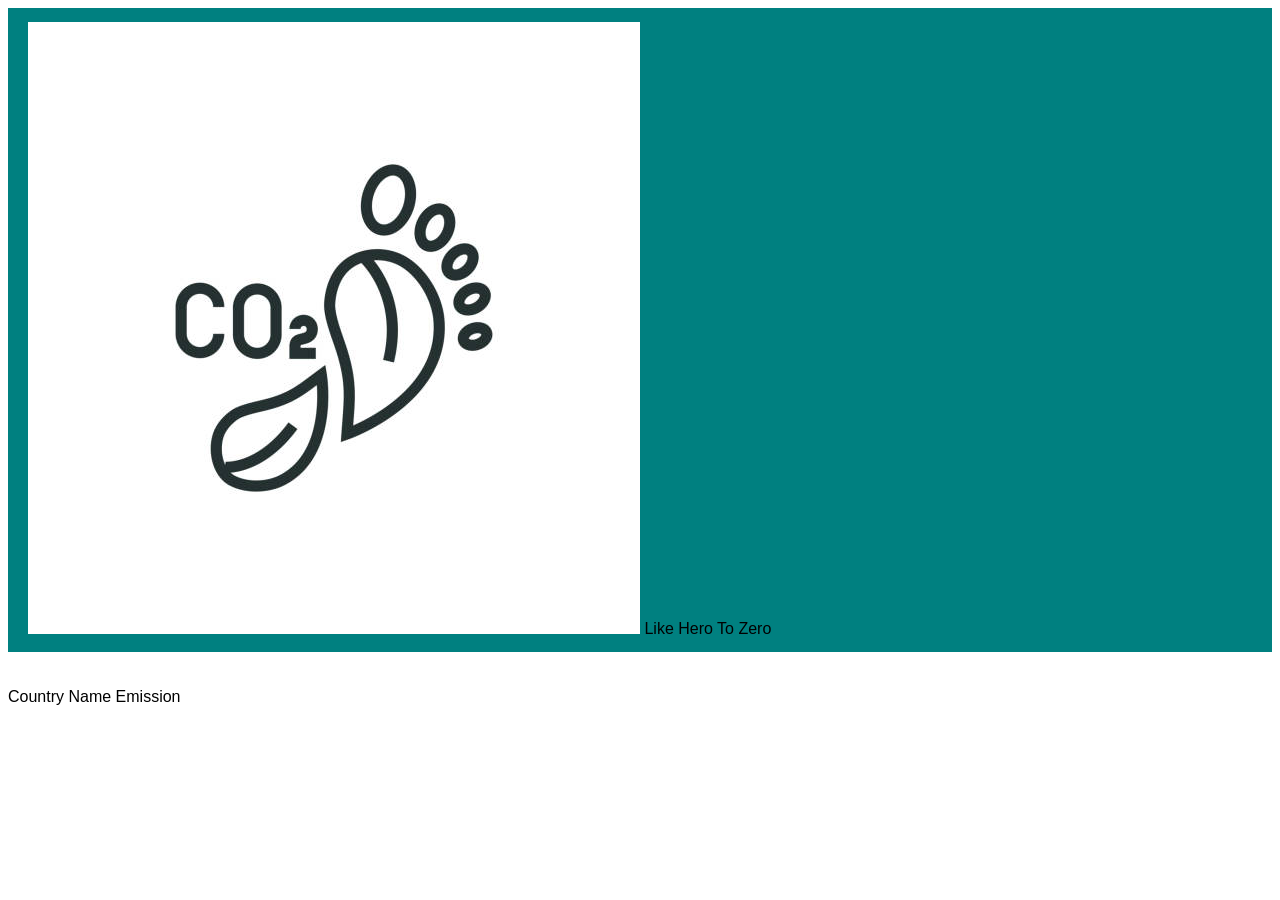
<file: likeherotozero/src/main/webapp/index.html>
<!DOCTYPE html>
<html xmlns="http://www.w3.org/1999/xhtml"
      xmlns:h="http://xmlns.jcp.org/jsf/html"
      xmlns:f="http://xmlns.jcp.org/jsf/core"
      xmlns:p="http://primefaces.org/ui">
<head>
    <meta http-equiv="Refresh" content="0;url=index.xhtml">
    <meta charset="UTF-8">
<?xml version='1.0' encoding='UTF-8' ?>
      <title>Like Hero To Zero</title>
</head>
</head>

<body>
Bitte <a href="index.xhtml">hier</a> starten.

</body>
</html>
</file>
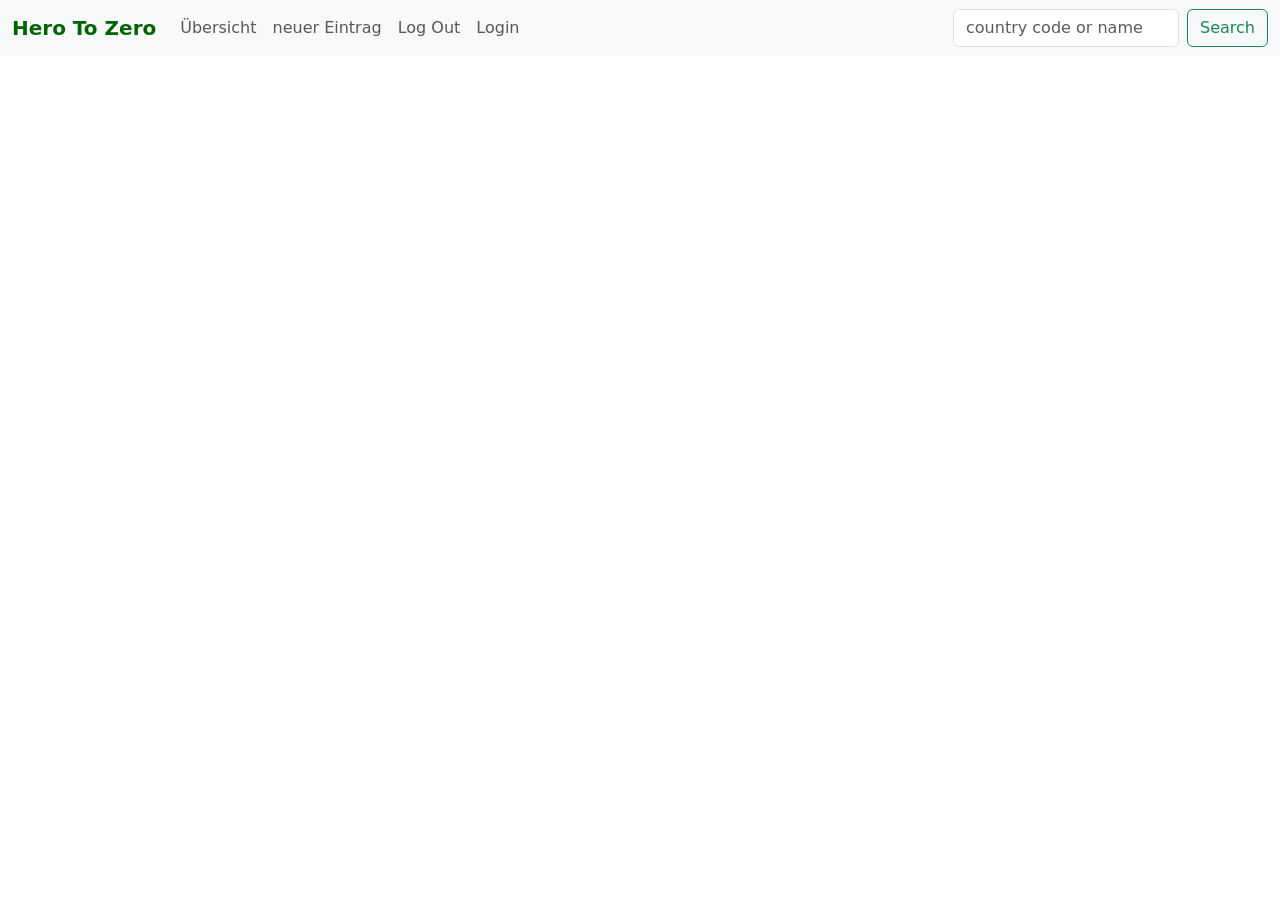
<file: src/main/resources/templates/_layout.html>
<!DOCTYPE html>
<html xmlns="http://www.w3.org/1999/xhtml"
      xmlns:th="http://www.thymeleaf.org"
      xmlns:layout="http://www.ultraq.net.nz/thymeleaf/layout" xmlns:sec="http://www.w3.org/1999/xhtml">
<head>
    <meta charset="UTF-8" />
    <meta name="viewport" content="width=device-width, initial-scale=1.0" />
    <link href="https://cdn.jsdelivr.net/npm/bootstrap@5.3.3/dist/css/bootstrap.min.css" rel="stylesheet" integrity="sha384-QWTKZyjpPEjISv5WaRU9OFeRpok6YctnYmDr5pNlyT2bRjXh0JMhjY6hW+ALEwIH" crossorigin="anonymous">
    <script src="https://cdn.jsdelivr.net/npm/bootstrap@5.3.3/dist/js/bootstrap.bundle.min.js" integrity="sha384-YvpcrYf0tY3lHB60NNkmXc5s9fDVZLESaAA55NDzOxhy9GkcIdslK1eN7N6jIeHz" crossorigin="anonymous"></script>
</head>
<body>
<nav class="navbar navbar-expand-lg bg-body-tertiary">
    <div class="container-fluid">
        <a class="navbar-brand fw-bold" href="#" style="color: darkgreen"></i>Hero To Zero</a>
        <button class="navbar-toggler" type="button" data-bs-toggle="collapse" data-bs-target="#navbarSupportedContent" aria-controls="navbarSupportedContent" aria-expanded="false" aria-label="Toggle navigation">
            <span class="navbar-toggler-icon"></span>
        </button>
        <div class="collapse navbar-collapse" id="navbarSupportedContent">
            <ul class="navbar-nav me-auto mb-2 mb-lg-0">
                <li class="nav-item">
                    <a class="nav-link" aria-current="page" href="/">Übersicht</a>
                </li>
                <li sec:authorize="isAuthenticated()" class="nav-item">
                    <a class="nav-link" aria-current="page" href="/emission">neuer Eintrag</a>
                </li>
                <li class="nav-item">
                    <form sec:authorize="isAuthenticated()" th:action="@{/logout}" method="post">
                        <button class="btn btn-link nav-link" type="submit">Log Out</button>
                    </form>
                </li>
                <li class="nav-item">
                    <a class="nav-link" sec:authorize="isAnonymous()" href="/login">Login</a>
                </li>
            </ul>
            <form class="d-flex" role="search" th:action="@{/}">
                <input class="form-control me-2" type="search" th:value="${searchInput}" aria-label="Search" th:name="search" placeholder="country code or name"/>
                <button class="btn btn-outline-success" type="submit">Search</button>
            </form>
        </div>
    </div>
</nav>
<div class="container">
    <section class="content">
        <div layout:fragment="content"></div>
    </section>
</div>
</body>
</html>
</file>
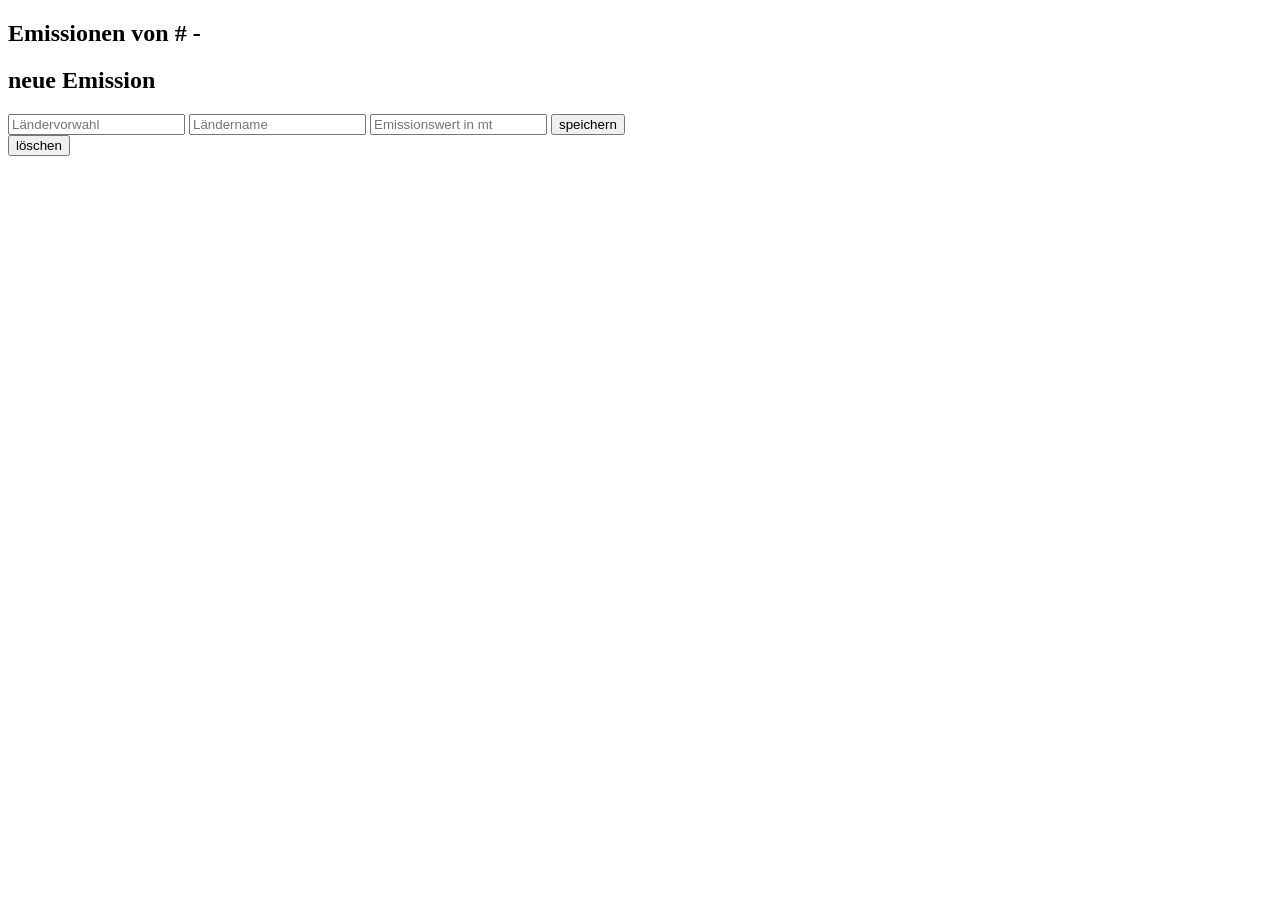
<file: src/main/resources/templates/emission.html>
<!DOCTYPE html>
<html xmlns="http://www.w3.org/1999/xhtml"
      xmlns:th="http://www.thymeleaf.org"
      xmlns:layout="http://www.ultraq.net.nz/thymeleaf/layout" xmlns:sec="http://www.w3.org/1999/xhtml"
      layout:decorate="~{_layout}">
<body>
<section layout:fragment="content">
    <h1 th:if="${emission != null}">Emissionen von #<th:block th:text="${emission.phoneCountryCode}"></th:block> - <th:block th:text="${emission.countryName}"></th:block></h1>
    <h1 th:if="${emission == null}">neue Emission</th:block></h1>
    <form th:object="${commandObject}" class="d-flex" role="search" th:action="@{/emission{id}(id=${emission != null ? '/'+emission?.id : ''})}" th:method="${emission == null} ? 'PUT' : 'POST'">
        <input class="form-control me-2" type="number" min="0" th:value="${emission?.phoneCountryCode}" aria-label="phoneCountryCode" th:name="phoneCountryCode" placeholder="Ländervorwahl"/>
        <input class="form-control me-2" type="text" th:value="${emission?.countryName}" aria-label="countryName" th:name="countryName" placeholder="Ländername"/>
        <input class="form-control me-2" type="number" min="0" th:value="${emission?.emissionInMegaTons}" aria-label="emissionInMegaTons" th:name="emissionInMegaTons" placeholder="Emissionswert in mt"/>
        <button class="btn btn-outline-success" type="submit">speichern</button>
    </form>
    <form th:if="${emission != null}" th:object="${commandObject}" th:action="@{/emission/{emission}(emission=${emission.id})}" th:method="delete">
        <button type="submit" class="btn btn-danger">löschen</button>
    </form>
</section>
</body>
</html>
</file>
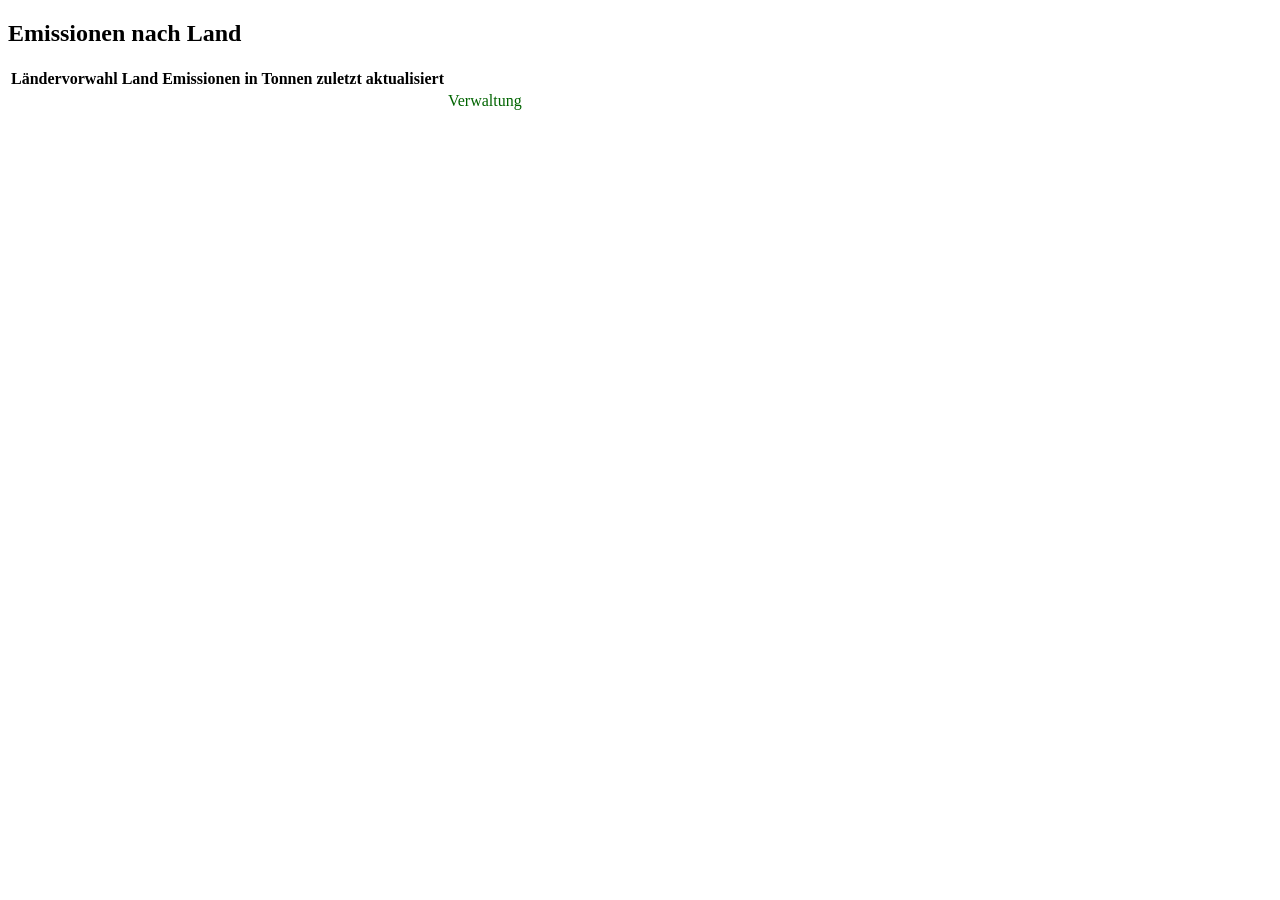
<file: src/main/resources/templates/home.html>
<!DOCTYPE html>
<html xmlns="http://www.w3.org/1999/xhtml"
      xmlns:th="http://www.thymeleaf.org"
      xmlns:layout="http://www.ultraq.net.nz/thymeleaf/layout" xmlns:sec="http://www.w3.org/1999/xhtml"
      layout:decorate="~{_layout}">
<body>
    <section layout:fragment="content">
        <h1>Emissionen nach Land</h1>
        <table class="table">
            <thead>
                <th scope="col">Ländervorwahl</th>
                <th scope="col">Land</th>
                <th scope="col">Emissionen in Tonnen</th>
                <th scope="col">zuletzt aktualisiert</th>
                <th scope="col" sec:authorize="isAuthenticated()"></th>
            </thead>
            <tbody>
                <tr th:each="emission: ${emissions}">
                    <td scope="row" th:text="${emission.phoneCountryCode}"></td>
                    <td th:text="${emission.countryName}"></td>
                    <td th:text="${emission.emissionInMegaTons}"></td>
                    <td th:text="${#dates.format(emission.updatedAt, 'dd.MM.yyyy')}"></td>
                    <td sec:authorize="isAuthenticated()">
                        <a th:href="@{/emission/{id}(id=${emission.id})}" style="color: darkgreen">Verwaltung</a>
                    </td>
                </tr>
            </tbody>
        </table>
    </section>
</body>
</html>
</file>
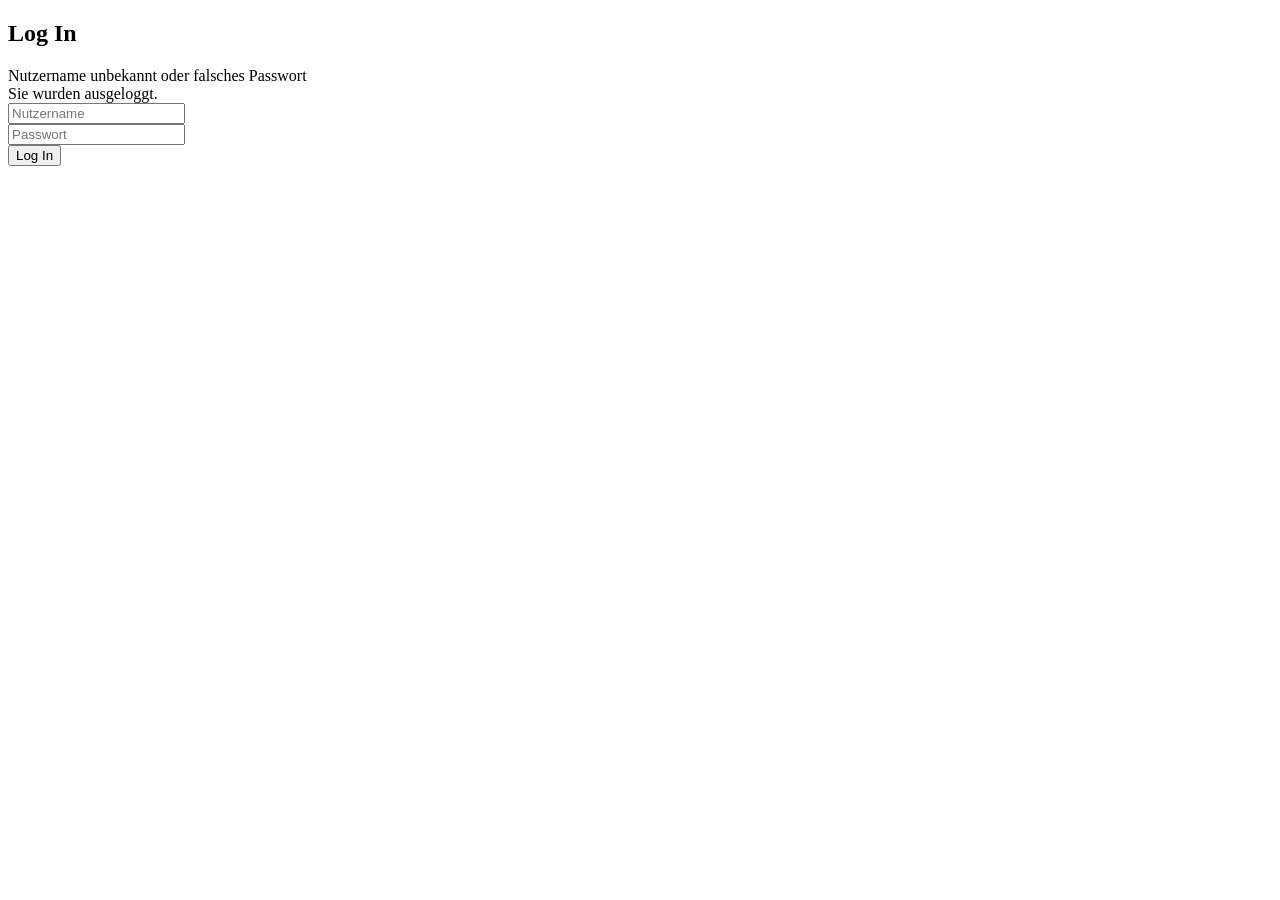
<file: src/main/resources/templates/login.html>
<!DOCTYPE html>
<html xmlns="http://www.w3.org/1999/xhtml"
      xmlns:th="http://www.thymeleaf.org"
      xmlns:layout="http://www.ultraq.net.nz/thymeleaf/layout" xmlns:sec="http://www.w3.org/1999/xhtml"
      layout:decorate="~{_layout}">
<body>
<section layout:fragment="content">
    <h1>Log In</h1>
    <div class="text-bg-danger p-3 mb-3" th:if="${param.error}">Nutzername unbekannt oder falsches Passwort</div>
    <div class="text-bg-success p-3 mb-3" th:if="${param.logout}">Sie wurden ausgeloggt.</div>
    <form th:action="@{/login}" method="post">
        <div>
            <input class="form-control" type="text" name="username" placeholder="Nutzername"/>
        </div>
        <div>
            <input class="form-control" type="password" name="password" placeholder="Passwort"/>
        </div>
        <button class="btn btn-success" type="submit" value="Log in">Log In</button>
    </form>
</section>
</body>
</html>
</file>
